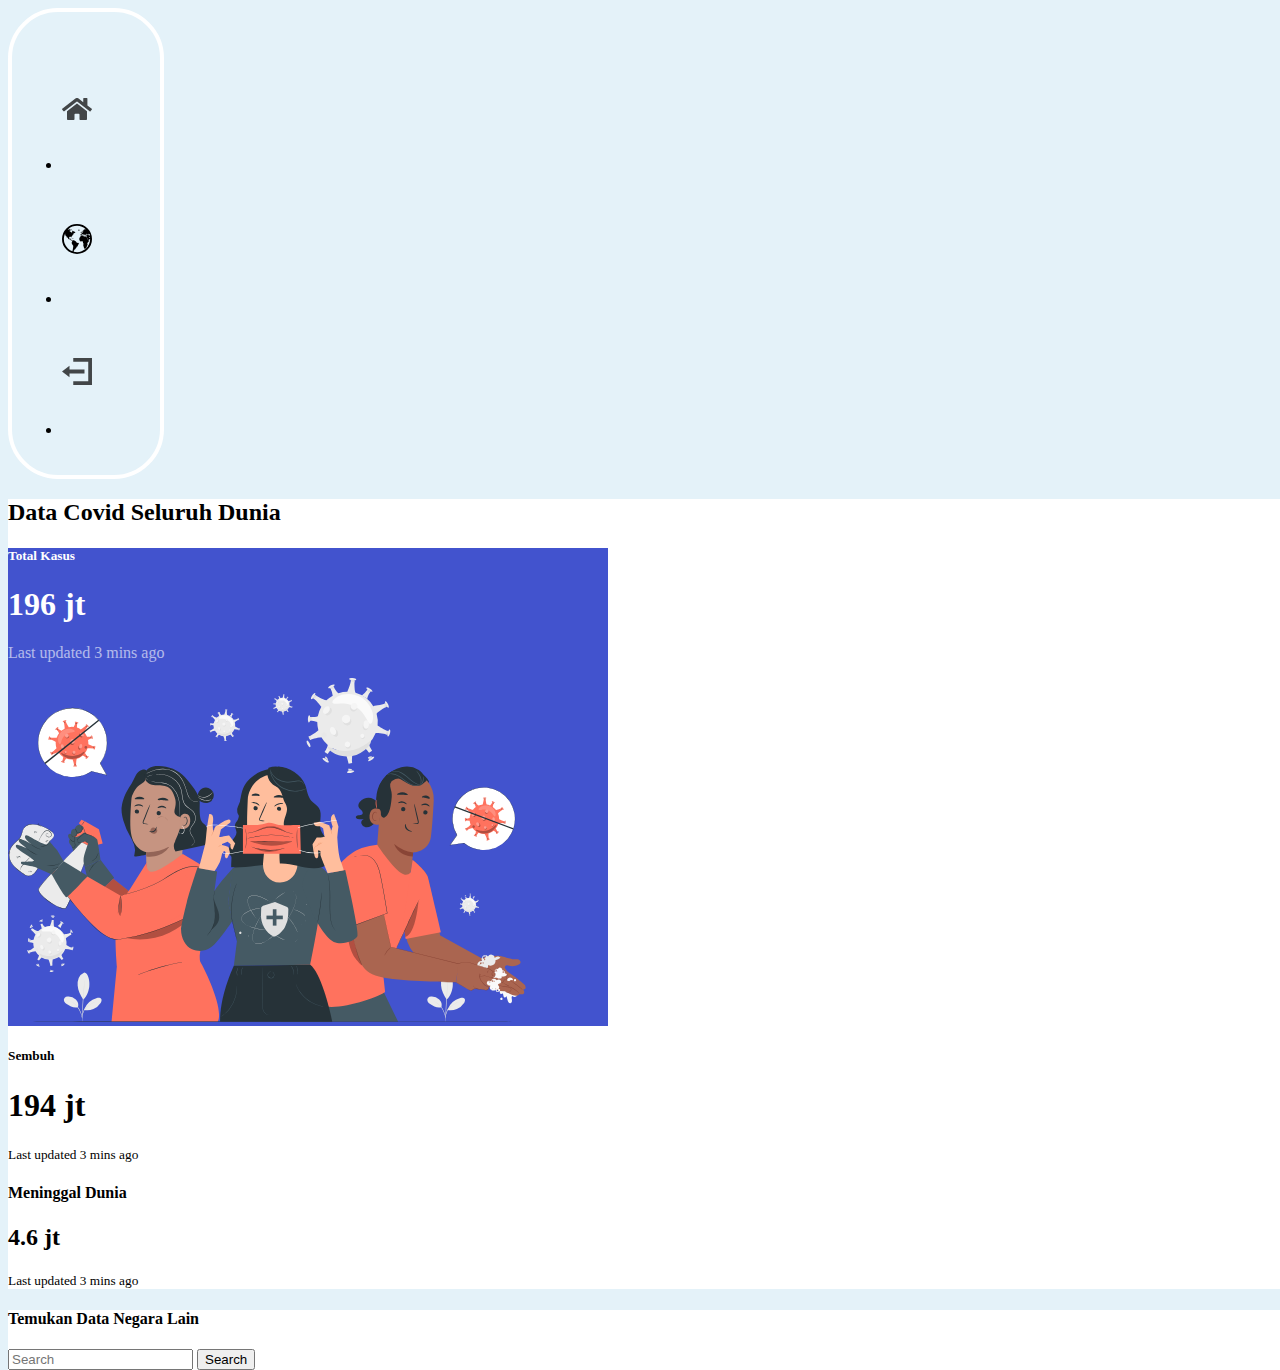
<file: index.html>
<!doctype html>
<html lang="en">
  <head>
    <!-- Required meta tags -->
    <meta charset="utf-8">
    <meta name="viewport" content="width=device-width, initial-scale=1">

    <!-- Bootstrap CSS -->
    <link href="https://cdn.jsdelivr.net/npm/bootstrap@5.1.0/dist/css/bootstrap.min.css" rel="stylesheet" integrity="sha384-KyZXEAg3QhqLMpG8r+8fhAXLRk2vvoC2f3B09zVXn8CA5QIVfZOJ3BCsw2P0p/We" crossorigin="anonymous">
    <link rel="stylesheet" href="./main.css">

    <title>Hello, world!</title>
  </head>
  <body>
    <div class="container-fluid">
        <div class="row d-flex justify-content-around mt-3">
            <div class="col-2 navbar d-flex justify-content-center">
                <ul class="list-group">
                    <li class="list-group-item">
                      <a href="./indonesia-corona-API/index.html">
                        <img width="30" src="./img/Icon awesome-home.svg" alt="">
                      </a>
                    </li>
                    <li class="list-group-item"><img width="30" src="./img/Icon metro-earth2.svg" alt=""></li>
                    <li class="list-group-item"><img width="30" src="./img/Icon open-account-logout.svg" alt=""></li>
                </ul>
            </div>
            <div class="col-6 content-utama">
                <h2 class="mb-5">Data Covid Seluruh Dunia</h2>
                <div class="card mb-3 total-kasus" style="max-width: 600px;">
                    <div class="row g-0">
                      <div class="col-md-6">
                        <div class="card-body">
                          <h5 id="totalKasus" class="card-title">Total Kasus</h5>
                          <h1 id="hasilGlobal" class="card-text">196 jt</h1>
                          <p class="card-text last-update">Last updated 3 mins ago</p>
                        </div>
                      </div>
                      <div class="col-md-6">
                        <img src="./img/img-corona.svg" class="img-fluid rounded-start image-corona" alt="...">
                      </div>
                    </div>
                </div>
                <div class="card-group mb-5">
                    <div class="card">
                      <div class="card-body">
                        <h5 id="totalSembuh" class="card-title">Sembuh</h5>
                        <h1 id="hasilTotalSembuh" class="card-text">194 jt</h1>
                      </div>
                      <div class="card-footer">
                        <small class="text-muted">Last updated 3 mins ago</small>
                      </div>
                    </div>
                    <div class="card">
                      <div class="card-body">
                        <h4 id="totalMeninggal" class="card-title">Meninggal Dunia</h4>
                        <h2 id="hasilTotalmeninggal" class="card-text">4.6 jt</h2>
                      </div>
                      <div class="card-footer">
                        <small class="text-muted">Last updated 3 mins ago</small>
                      </div>
                    </div>
                  </div>
            </div>
            <div class="col-4 pencarian">
                <h4 class="text-center">Temukan Data Negara Lain</h4>
                <div class="d-flex">
                    <input id="input" class="form-control me-2" type="search" placeholder="Search" aria-label="Search">
                    <button id="button" class="btn btn-outline-success" type="submit">Search</button>
                </div>
                <div class="card mb-3" id="container-hasil">
                    
                </div>
            </div>
        </div>
    </div>

    <script src="https://cdn.jsdelivr.net/npm/bootstrap@5.1.0/dist/js/bootstrap.bundle.min.js" integrity="sha384-U1DAWAznBHeqEIlVSCgzq+c9gqGAJn5c/t99JyeKa9xxaYpSvHU5awsuZVVFIhvj" crossorigin="anonymous"></script>
    <script src="./script.js"></script>
  </body>
</html>
</file>
<file: main.css>
body{
    background-color: #E4F2F9 !important;
    width: 100%;
    height: 100vh;
}
/* Navbar ======================================== */
.container-fluid .row .navbar{
    border: 4px solid #ffffff;
    border-radius: 50px;
    padding: 20px 10px;
    width: 10%;
}
.navbar ul li img{
    margin-top: 50px;
    margin-bottom: 50px;
    cursor: pointer;
}
.container-fluid .row .content-utama{
    background-color: #ffffff;
}

/* Content-Utama ============================================= */
.total-kasus{
    background-color: #4253CE;
    color: #ffffff;
}
.last-update{
    opacity: 0.6;
}
/* .card-grub{
    
} */

/* Pencariann ================================================= */
.container-fluid .row .pencarian{
    background-color: #ffffff;
}
</file>
